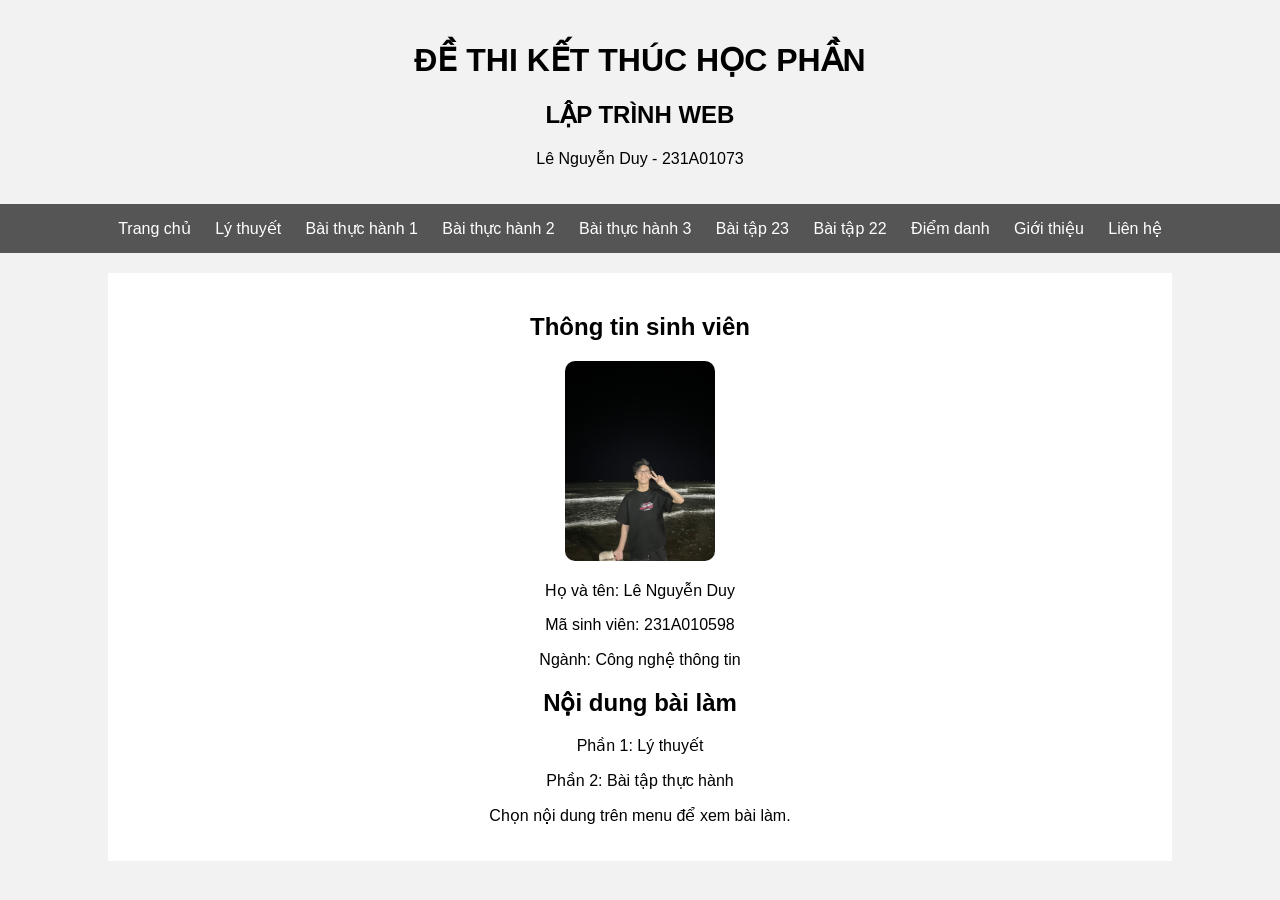
<file: index.html>
<!DOCTYPE html>
<html lang="vi">
<head>
    <meta charset="UTF-8">
    <meta name="viewport" content="width=device-width, initial-scale=1.0">
    <title>Đề thi Lập trình Web</title>
    <link rel="stylesheet" href="css/style.css">
</head>
<body>
    <header>
        <h1>ĐỀ THI KẾT THÚC HỌC PHẦN</h1>
        <h2>LẬP TRÌNH WEB</h2>
        <p>Lê Nguyễn Duy - 231A01073</p>
    </header>
    <nav>
        <a href="index.html">Trang chủ</a>
        <a href="lythuyet.html">Lý thuyết</a>
        <a href="baitap01.html">Bài thực hành 1</a>
        <a href="baitap02.html">Bài thực hành 2</a>
        <a href="baitap03.html">Bài thực hành 3</a>
        <a href="baitap23.html">Bài tập 23</a>
        <a href="baitap22.html">Bài tập 22</a>
        <a href="diemdanh.html">Điểm danh</a>
        <a href="about.html">Giới thiệu</a>
        <a href="contact.html">Liên hệ</a>
    </nav>
    <main>
        <h2>Thông tin sinh viên</h2>
        <img src="images/avatar.jpg"
             width="150"
             alt="Ảnh sinh viên">
        <p>Họ và tên: Lê Nguyễn Duy</p>
        <p>Mã sinh viên: 231A010598</p>
        <p>Ngành: Công nghệ thông tin</p>
        <h2>Nội dung bài làm</h2>
        <p>Phần 1: Lý thuyết</p>
        <p>Phần 2: Bài tập thực hành</p>
        <p>
            Chọn nội dung trên menu để xem bài làm.
        </p>
    </main>
</body>
</html>
</file>
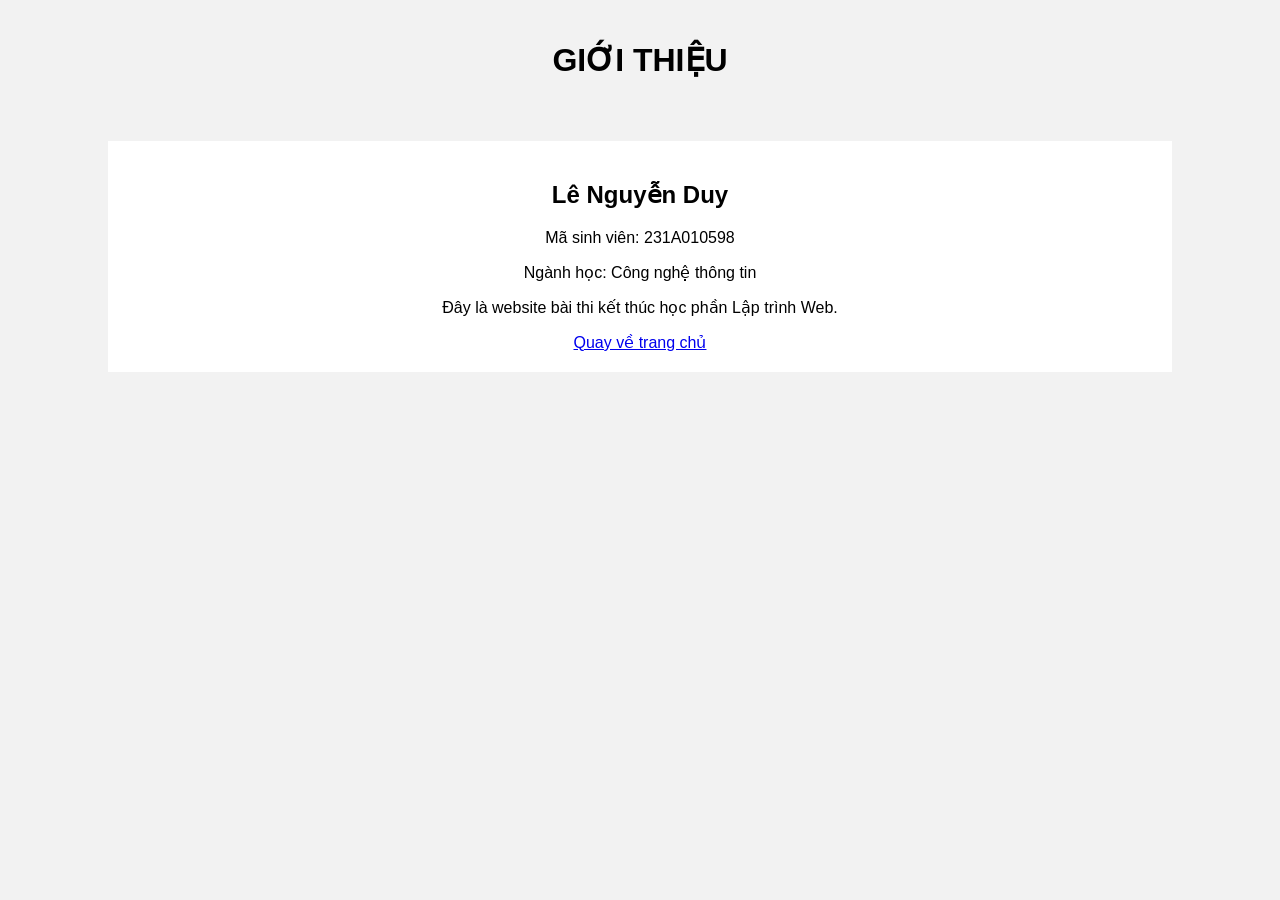
<file: about.html>
<!DOCTYPE html>
<html lang="vi">
<head>
    <meta charset="UTF-8">
    <title>Giới thiệu</title>
    <link rel="stylesheet" href="css/style.css">
</head>
<body>
    <header>
        <h1>GIỚI THIỆU</h1>
    </header>
    <main>
        <h2>Lê Nguyễn Duy</h2>
        <p>Mã sinh viên: 231A010598</p>
        <p>Ngành học: Công nghệ thông tin</p>
        <p>
            Đây là website bài thi kết thúc học phần Lập trình Web.
        </p>
        <a href="index.html">Quay về trang chủ</a>
    </main>
</body>
</html>
</file>
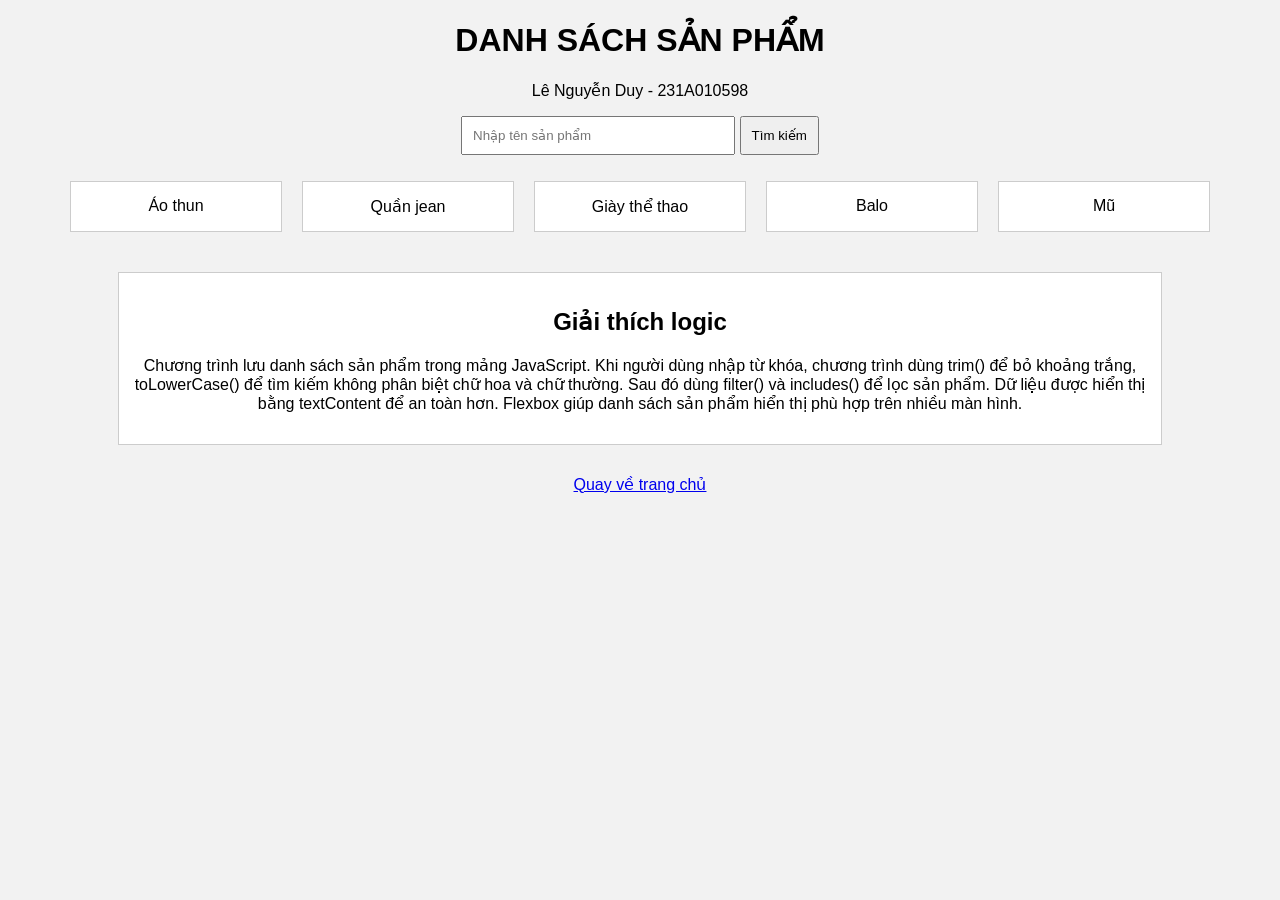
<file: baitap01.html>
<!DOCTYPE html>
<html lang="vi">
<head>
    <meta charset="UTF-8">
    <meta name="viewport" content="width=device-width, initial-scale=1.0">
    <title>Bài thực hành 1</title>
    <style>
        body {
            font-family: Arial;
            text-align: center;
            background-color: #f2f2f2;
        }
        input {
            padding: 10px;
            width: 250px;
        }
        button {
            padding: 10px;
            cursor: pointer;
        }
        #danhsach {
            display: flex;
            flex-wrap: wrap;
            justify-content: center;
        }
        .sanpham {
            width: 180px;
            margin: 10px;
            padding: 15px;
            background-color: white;
            border: 1px solid #ccc;
        }
        #thongbao {
            color: red;
        }
        .giaithich {
            width: 80%;
            margin: 30px auto;
            padding: 15px;
            background-color: white;
            border: 1px solid #ccc;
        }
    </style>
</head>
<body>
    <h1>DANH SÁCH SẢN PHẨM</h1>
    <p>Lê Nguyễn Duy - 231A010598</p>
    <input type="text" id="timkiem" placeholder="Nhập tên sản phẩm">
    <button onclick="timSanPham()">Tìm kiếm</button>
    <p id="thongbao"></p>
    <div id="danhsach"></div>
    <div class="giaithich">
        <h2>Giải thích logic</h2>
        <p>
            Chương trình lưu danh sách sản phẩm trong mảng JavaScript.
            Khi người dùng nhập từ khóa, chương trình dùng trim() để bỏ khoảng trắng,
            toLowerCase() để tìm kiếm không phân biệt chữ hoa và chữ thường.
            Sau đó dùng filter() và includes() để lọc sản phẩm.
            Dữ liệu được hiển thị bằng textContent để an toàn hơn.
            Flexbox giúp danh sách sản phẩm hiển thị phù hợp trên nhiều màn hình.
        </p>
    </div>
    <a href="index.html">Quay về trang chủ</a>
    <script>
        const sanPhams = [
            "Áo thun",
            "Quần jean",
            "Giày thể thao",
            "Balo",
            "Mũ"
        ];
        function hienThi(danhSach) {
            const khung = document.getElementById("danhsach");
            khung.innerHTML = "";
            danhSach.forEach(function(ten) {
                const div = document.createElement("div");
                div.className = "sanpham";
                div.textContent = ten;
                khung.appendChild(div);
            });
        }
        function timSanPham() {
            const tuKhoa = document.getElementById("timkiem")
                .value.trim().toLowerCase();
            const ketQua = sanPhams.filter(function(ten) {
                return ten.toLowerCase().includes(tuKhoa);
            });
            if (ketQua.length === 0) {
                document.getElementById("thongbao").textContent =
                    "Không tìm thấy sản phẩm";
            } else {
                document.getElementById("thongbao").textContent = "";
            }
            hienThi(ketQua);
        }
        hienThi(sanPhams);
    </script>
</body>
</html>
</file>
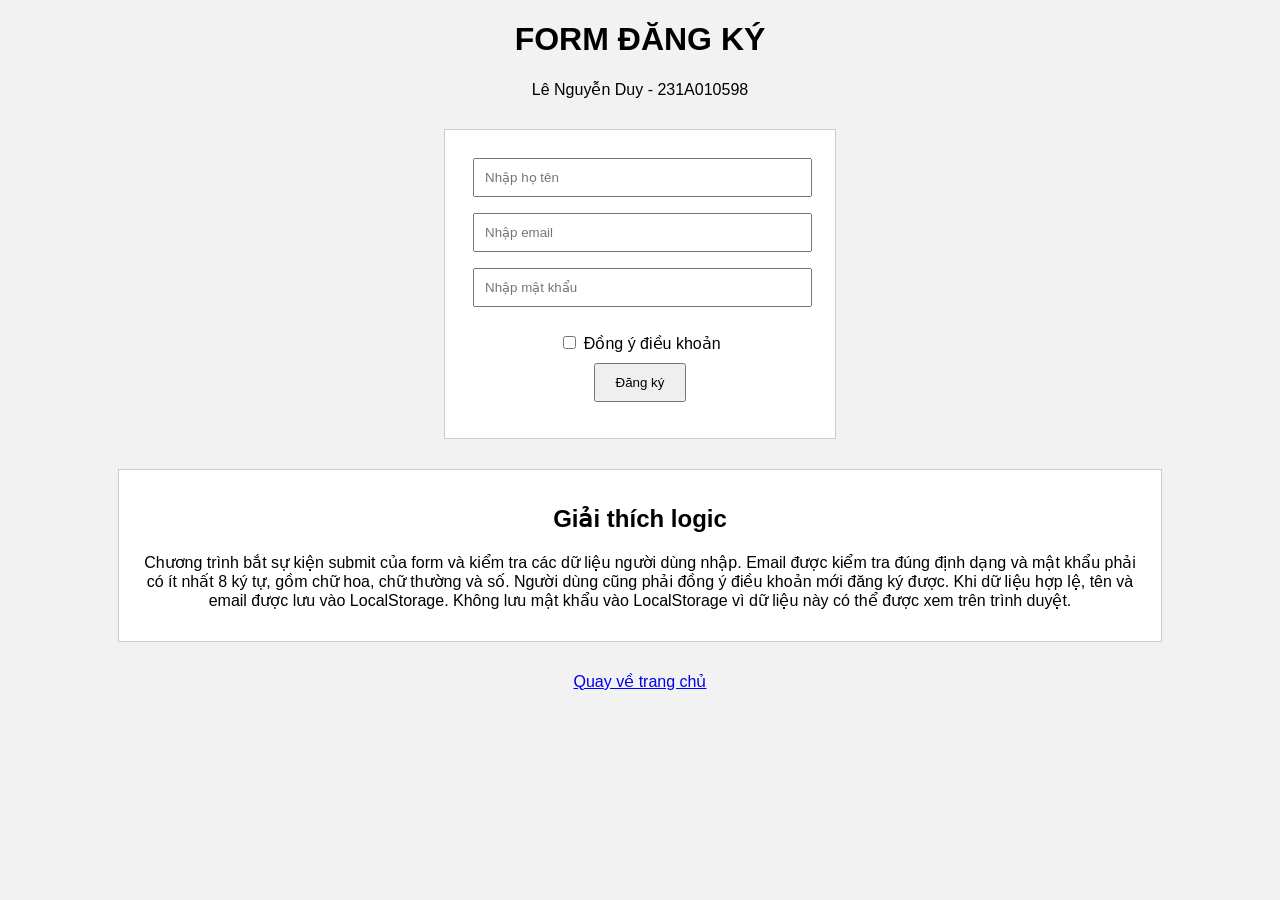
<file: baitap02.html>
<!DOCTYPE html>
<html lang="vi">
<head>
    <meta charset="UTF-8">
    <meta name="viewport" content="width=device-width, initial-scale=1.0">
    <title>Bài thực hành 2</title>
    <style>
        body {
            font-family: Arial;
            background-color: #f2f2f2;
            text-align: center;
        }
        .form {
            width: 350px;
            max-width: 90%;
            margin: 30px auto;
            padding: 20px;
            background-color: white;
            border: 1px solid #ccc;
        }
        input[type="text"],
        input[type="email"],
        input[type="password"] {
            width: 90%;
            padding: 10px;
            margin: 8px;
        }
        button {
            padding: 10px 20px;
            margin-top: 10px;
            cursor: pointer;
        }
        #thongbao {
            margin-top: 15px;
            font-weight: bold;
        }
        .giaithich {
            width: 80%;
            margin: 30px auto;
            padding: 15px;
            background-color: white;
            border: 1px solid #ccc;
        }
    </style>
</head>
<body>
    <h1>FORM ĐĂNG KÝ</h1>
    <p>Lê Nguyễn Duy - 231A010598</p>
    <div class="form">
        <form id="formDangKy">
            <input
                type="text"
                id="ten"
                placeholder="Nhập họ tên"
            >
            <br>
            <input
                type="email"
                id="email"
                placeholder="Nhập email"
            >
            <br>
            <input
                type="password"
                id="matkhau"
                placeholder="Nhập mật khẩu"
            >
            <br><br>
            <label>
                <input type="checkbox" id="dongy">
                Đồng ý điều khoản
            </label>
            <br>
            <button type="submit">Đăng ký</button>
        </form>
        <p id="thongbao"></p>
    </div>
    <div class="giaithich">
        <h2>Giải thích logic</h2>
        <p>
            Chương trình bắt sự kiện submit của form và kiểm tra các dữ liệu
            người dùng nhập. Email được kiểm tra đúng định dạng và mật khẩu
            phải có ít nhất 8 ký tự, gồm chữ hoa, chữ thường và số.
            Người dùng cũng phải đồng ý điều khoản mới đăng ký được.
            Khi dữ liệu hợp lệ, tên và email được lưu vào LocalStorage.
            Không lưu mật khẩu vào LocalStorage vì dữ liệu này có thể
            được xem trên trình duyệt.
        </p>
    </div>
    <a href="index.html">Quay về trang chủ</a>
    <script>
        document.getElementById("formDangKy")
            .addEventListener("submit", function(event) {
                event.preventDefault();
                const ten =
                    document.getElementById("ten").value.trim();
                const email =
                    document.getElementById("email").value.trim();
                const matkhau =
                    document.getElementById("matkhau").value;
                const dongy =
                    document.getElementById("dongy").checked;
                const thongbao =
                    document.getElementById("thongbao");
                const emailHopLe =
                    /^[^\s@]+@[^\s@]+\.[^\s@]+$/.test(email);
                const matKhauHopLe =
                    /^(?=.*[a-z])(?=.*[A-Z])(?=.*\d).{8,}$/
                    .test(matkhau)
                if (ten === "") {
                    thongbao.textContent =
                        "Vui lòng nhập họ tên";
                    thongbao.style.color = "red";
                    return;
                }
                if (!emailHopLe) {
                    thongbao.textContent =
                        "Email không hợp lệ";
                    thongbao.style.color = "red";
                    return;
                }
                if (!matKhauHopLe) {
                    thongbao.textContent =
                        "Mật khẩu phải có ít nhất 8 ký tự, có chữ hoa, chữ thường và số";
                    thongbao.style.color = "red";
                    return;
                }
                if (!dongy) {
                    thongbao.textContent =
                        "Bạn phải đồng ý điều khoản";
                    thongbao.style.color = "red";
                    return;
                }
                const nguoiDung = {
                    ten: ten,
                    email: email
                };
                localStorage.setItem(
                    "nguoiDung",
                    JSON.stringify(nguoiDung)
                );
                thongbao.textContent =
                    "Đăng ký thành công";
                thongbao.style.color = "green";
            });
    </script>
</body>
</html>
</file>
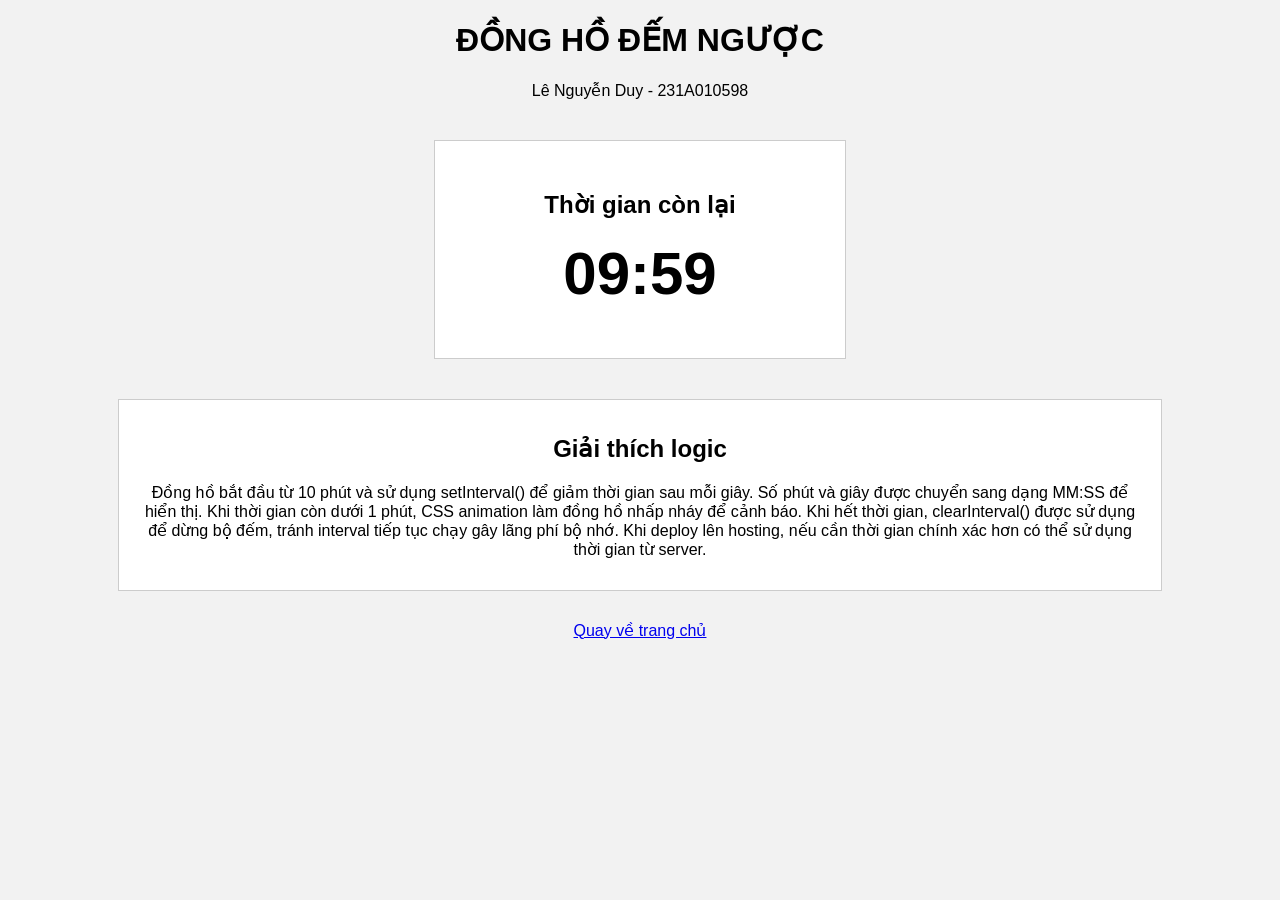
<file: baitap03.html>
<!DOCTYPE html>
<html lang="vi">
<head>
    <meta charset="UTF-8">
    <meta name="viewport" content="width=device-width, initial-scale=1.0">
    <title>Bài thực hành 3</title>
    <style>
        body {
            font-family: Arial;
            text-align: center;
            background-color: #f2f2f2;
        }
        .khung {
            width: 350px;
            max-width: 90%;
            margin: 40px auto;
            padding: 30px;
            background-color: white;
            border: 1px solid #ccc;
        }
        #dongho {
            font-size: 60px;
            font-weight: bold;
            margin: 20px;
        }
        .saphetgio {
            color: red;
            animation: nhapnhay 1s infinite;
        }
        @keyframes nhapnhay {
            0% {
                opacity: 1;
            }
            50% {
                opacity: 0.3;
            }
            100% {
                opacity: 1;
            }
        }
        .giaithich {
            width: 80%;
            margin: 30px auto;
            padding: 15px;
            background-color: white;
            border: 1px solid #ccc;
        }
        /* Modal */
        #modal {
            display: none;
            position: fixed;
            left: 0;
            top: 0;
            width: 100%;
            height: 100%;
            background-color: rgba(0, 0, 0, 0.5);
        }
        .modal-noidung {
            background-color: white;
            width: 300px;
            max-width: 80%;
            margin: 200px auto;
            padding: 20px;
            border-radius: 10px;
        }
        button {
            padding: 10px 20px;
            cursor: pointer;
        }
    </style>
</head>
<body>
    <h1>ĐỒNG HỒ ĐẾM NGƯỢC</h1>
    <p>Lê Nguyễn Duy - 231A010598</p>
    <div class="khung">
        <h2>Thời gian còn lại</h2>
        <div id="dongho">
            10:00
        </div>
    </div>
    <div class="giaithich">
        <h2>Giải thích logic</h2>
        <p>
            Đồng hồ bắt đầu từ 10 phút và sử dụng setInterval()
            để giảm thời gian sau mỗi giây. Số phút và giây được
            chuyển sang dạng MM:SS để hiển thị. Khi thời gian còn
            dưới 1 phút, CSS animation làm đồng hồ nhấp nháy để
            cảnh báo. Khi hết thời gian, clearInterval() được sử
            dụng để dừng bộ đếm, tránh interval tiếp tục chạy gây
            lãng phí bộ nhớ. Khi deploy lên hosting, nếu cần thời
            gian chính xác hơn có thể sử dụng thời gian từ server.
        </p>
    </div>
    <a href="index.html">Quay về trang chủ</a>
    <!-- Modal hết giờ -->
    <div id="modal">
        <div class="modal-noidung">
            <h2>Hết thời gian!</h2>
            <p>Thời gian làm bài đã kết thúc.</p>
            <button onclick="dongModal()">
                Đóng
            </button>
        </div>
    </div>
    <script>
        let thoiGian = 10 * 60;
        const dongho =
            document.getElementById("dongho");
        const demNguoc = setInterval(function() {
            thoiGian--;
            let phut = Math.floor(thoiGian / 60);
            let giay = thoiGian % 60;
            if (phut < 10) {
                phut = "0" + phut;
            }
            if (giay < 10) {
                giay = "0" + giay;
            }
            dongho.textContent =
                phut + ":" + giay;
            if (thoiGian < 60) {
                dongho.classList.add("saphetgio");
            }
            if (thoiGian <= 0) {
                clearInterval(demNguoc);
                dongho.textContent = "00:00";
                document.getElementById("modal")
                    .style.display = "block";
            }
        }, 1000);
        function dongModal() {
            document.getElementById("modal")
                .style.display = "none";
        }
    </script>
</body>
</html>
</file>
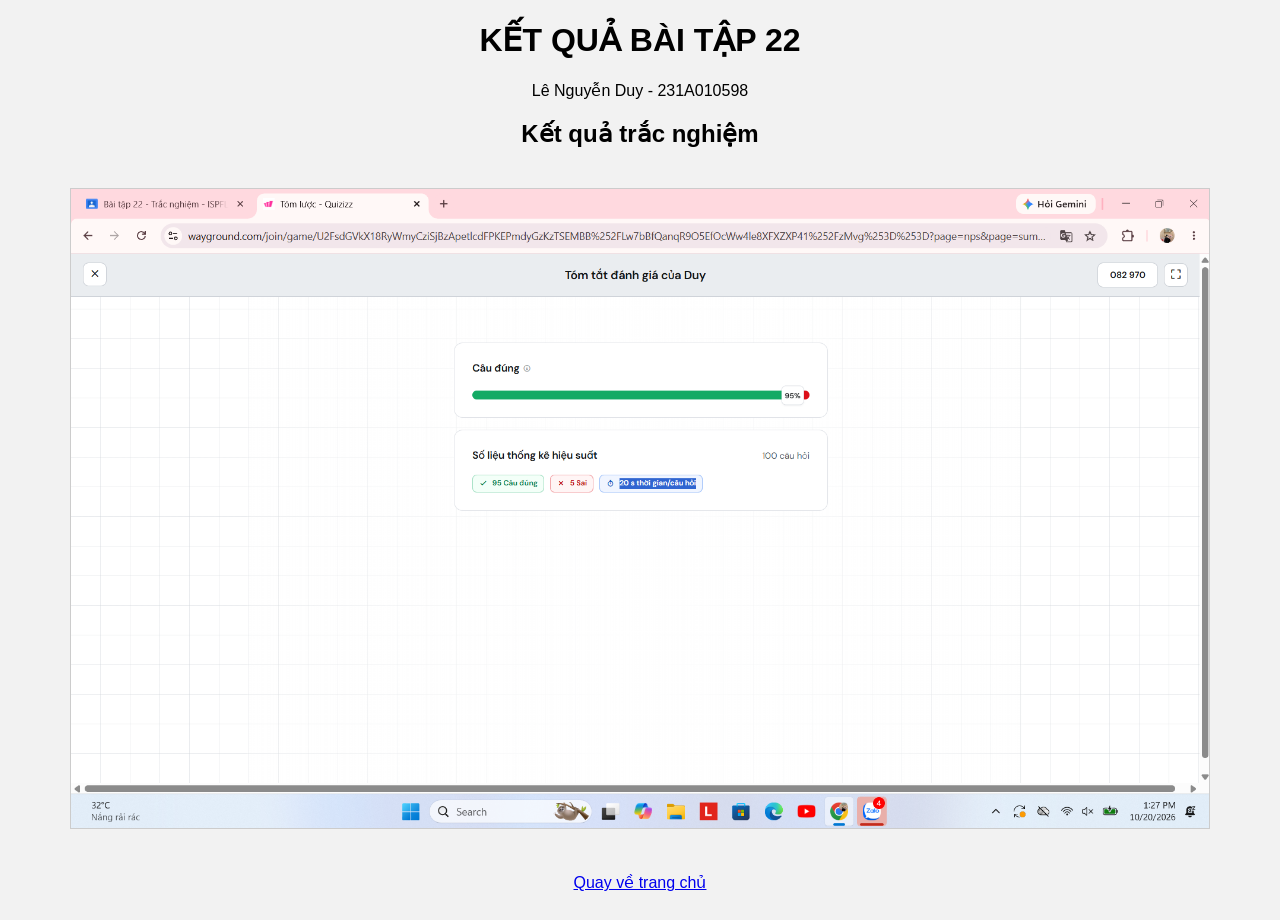
<file: baitap22.html>
<!DOCTYPE html>
<html lang="vi">
<head>
    <meta charset="UTF-8">
    <meta name="viewport" content="width=device-width, initial-scale=1.0">
    <title>Bài tập 22</title>
    <style>
        body {
            font-family: Arial;
            text-align: center;
            background-color: #f2f2f2;
        }
        img {
            max-width: 90%;
            margin: 20px;
            border: 1px solid #ccc;
        }
        a {
            display: inline-block;
            margin: 20px;
        }
    </style>
</head>
<body>
    <h1>KẾT QUẢ BÀI TẬP 22</h1>
    <p>Lê Nguyễn Duy - 231A010598</p>
    <h2>Kết quả trắc nghiệm</h2>
    <img src="images/baitap22.jpg" alt="Kết quả Bài tập 22">
    <br>
    <a href="index.html">Quay về trang chủ</a>
</body>
</html>
</file>
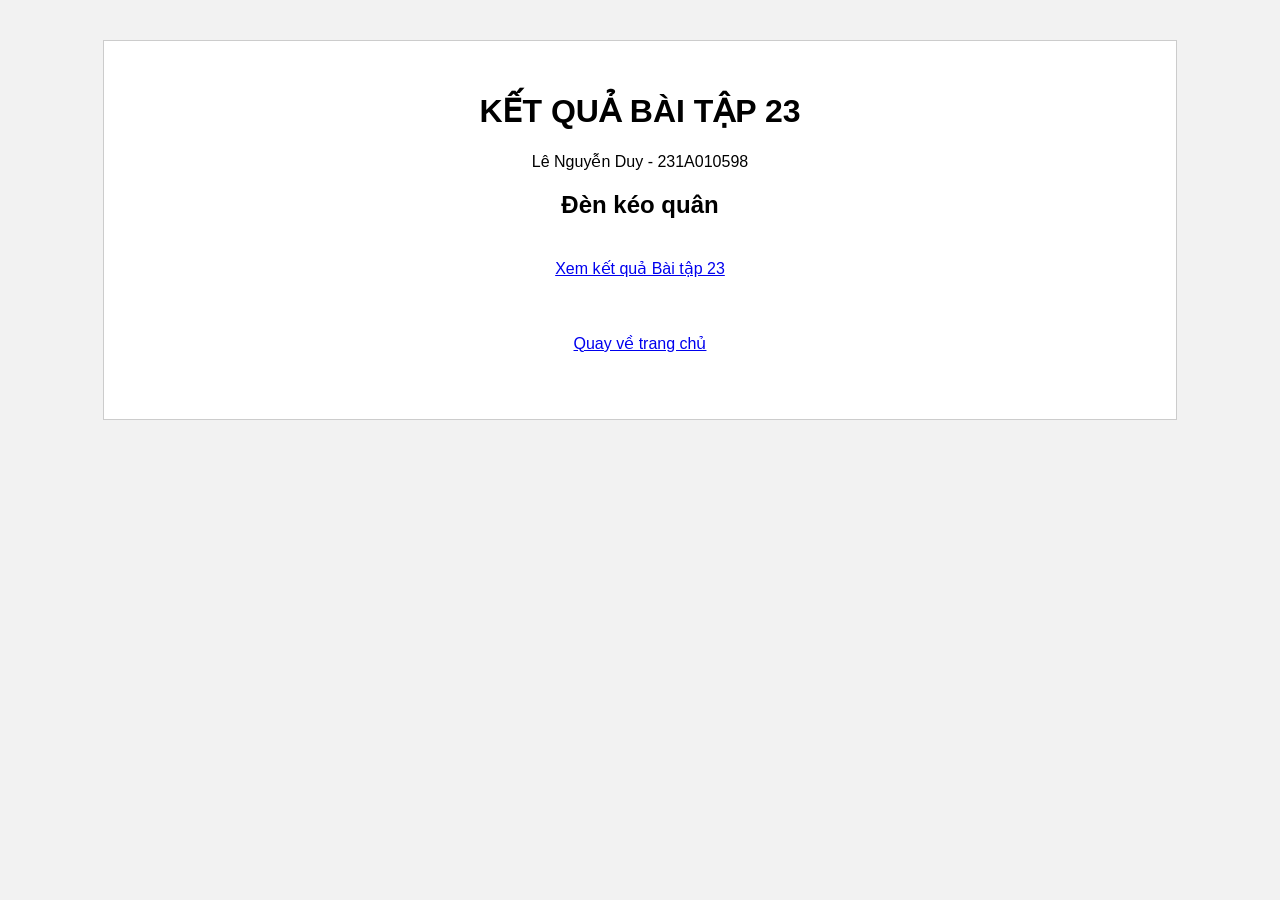
<file: baitap23.html>
<!DOCTYPE html>
<html lang="vi">
<head>
    <meta charset="UTF-8">
    <meta name="viewport" content="width=device-width, initial-scale=1.0">
    <title>Bài tập 23</title>
    <style>
        body {
            font-family: Arial;
            text-align: center;
            background-color: #f2f2f2;
        }
        .khung {
            width: 80%;
            margin: 40px auto;
            padding: 30px;
            background-color: white;
            border: 1px solid #ccc;
        }
        a {
            display: inline-block;
            margin: 10px;
            padding: 10px 20px;
        }
    </style>
</head>
<body>
    <div class="khung">
        <h1>KẾT QUẢ BÀI TẬP 23</h1>
        <p>Lê Nguyễn Duy - 231A010598</p>
        <h2>Đèn kéo quân</h2>
        <p>
            <a href="https://lenguyenduy231-baitap23.netlify.app/" target="_blank">
                Xem kết quả Bài tập 23
            </a>
        </p>
        <p>
            <a href="index.html">
                Quay về trang chủ
            </a>
        </p>
    </div>
</body>
</html>
</file>
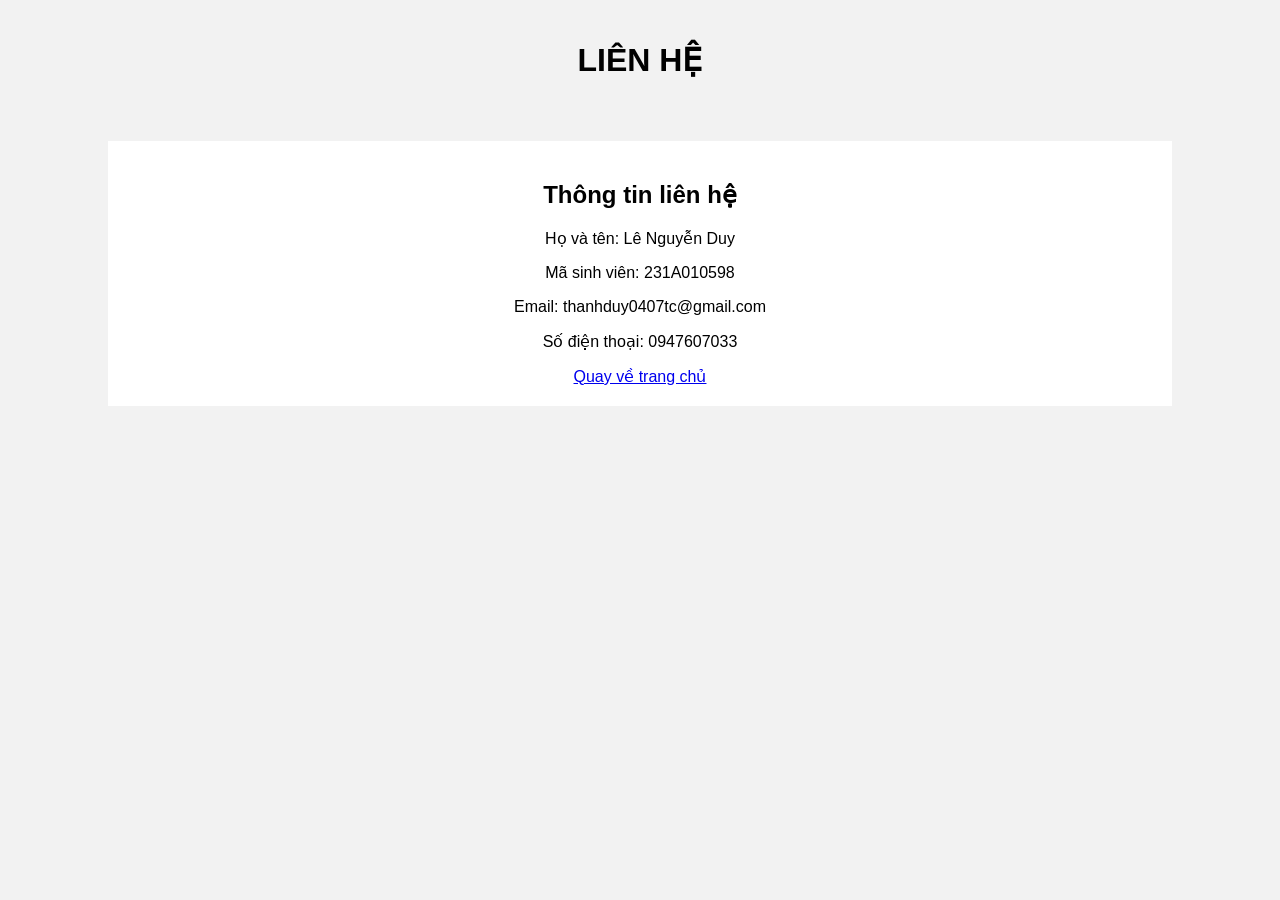
<file: contact.html>
<!DOCTYPE html>
<html lang="vi">
<head>
    <meta charset="UTF-8">
    <title>Liên hệ</title>
    <link rel="stylesheet" href="css/style.css">
</head>
<body>
    <header>
        <h1>LIÊN HỆ</h1>
    </header>
    <main>
        <h2>Thông tin liên hệ</h2>
        <p>Họ và tên: Lê Nguyễn Duy</p>
        <p>Mã sinh viên: 231A010598</p>
        <p>Email: thanhduy0407tc@gmail.com</p>
        <p>Số điện thoại: 0947607033</p>
        <a href="index.html">Quay về trang chủ</a>
    </main>
</body>
</html>
</file>
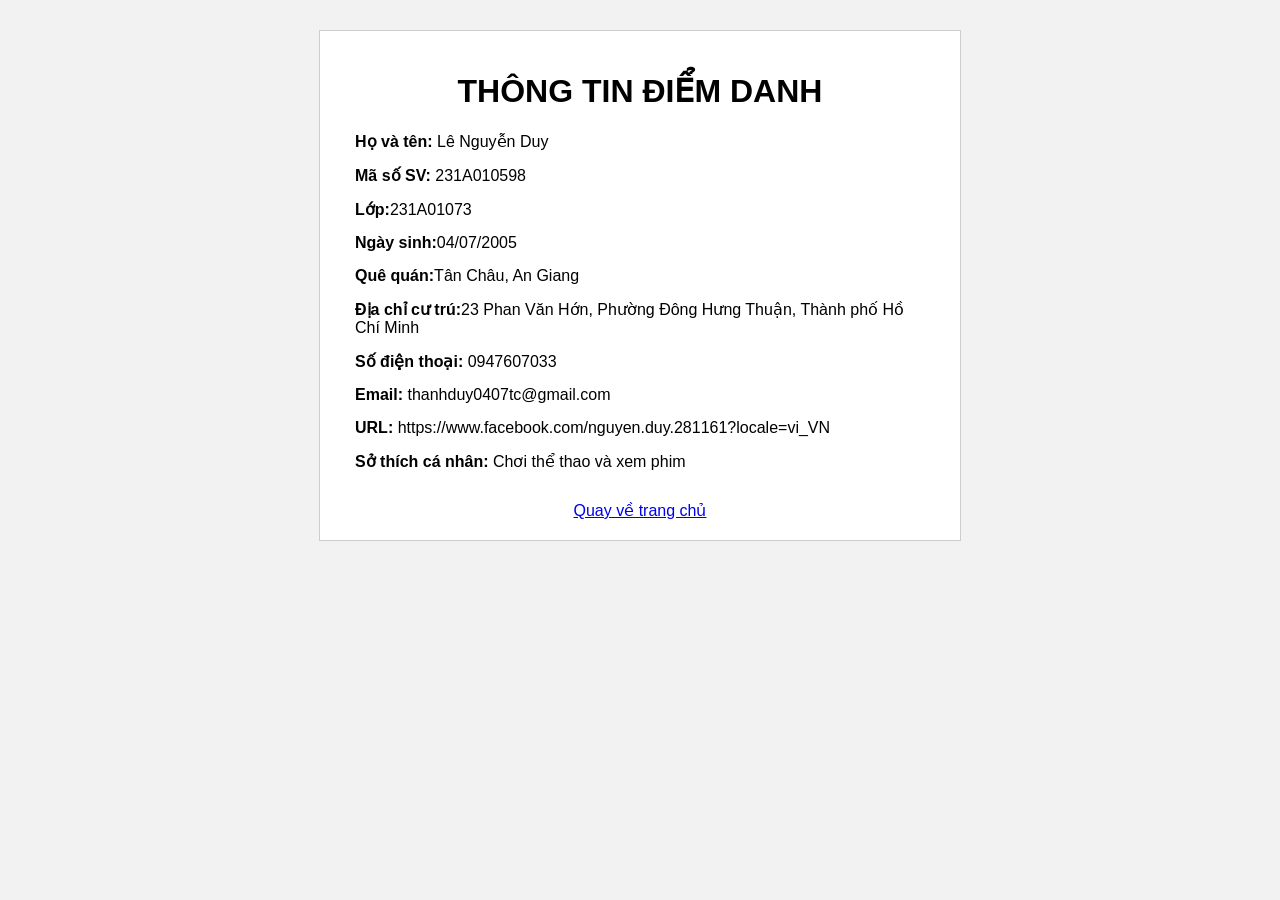
<file: diemdanh.html>
<!DOCTYPE html>
<html lang="vi">
<head>
    <meta charset="UTF-8">
    <meta name="viewport" content="width=device-width, initial-scale=1.0">
    <title>Thông tin điểm danh</title>
    <style>
        body {
            font-family: Arial;
            background-color: #f2f2f2;
        }
        .khung {
            width: 600px;
            max-width: 90%;
            margin: 30px auto;
            padding: 20px;
            background-color: white;
            border: 1px solid #ccc;
        }
        h1 {
            text-align: center;
        }
        p {
            margin: 15px;
        }
        .quaylai {
            text-align: center;
            margin-top: 30px;
        }
    </style>
</head>
<body>
    <div class="khung">
        <h1>THÔNG TIN ĐIỂM DANH</h1>
        <p><b>Họ và tên:</b> Lê Nguyễn Duy</p>
        <p><b>Mã số SV:</b> 231A010598</p>
        <p><b>Lớp:</b>231A01073</p>
        <p><b>Ngày sinh:</b>04/07/2005</p>
        <p><b>Quê quán:</b>Tân Châu, An Giang</p>
        <p><b>Địa chỉ cư trú:</b>23 Phan Văn Hớn, Phường Đông Hưng Thuận, Thành phố Hồ Chí Minh</p>
        <p><b>Số điện thoại:</b> 0947607033</p>
        <p><b>Email:</b> thanhduy0407tc@gmail.com</p>
        <p>
            <b>URL:</b>
            https://www.facebook.com/nguyen.duy.281161?locale=vi_VN
        </p>
        <p>
            <b>Sở thích cá nhân:</b>
            Chơi thể thao và xem phim
        </p>
        <div class="quaylai">
            <a href="index.html">Quay về trang chủ</a>
        </div>
    </div>
</body>
</html>
</file>
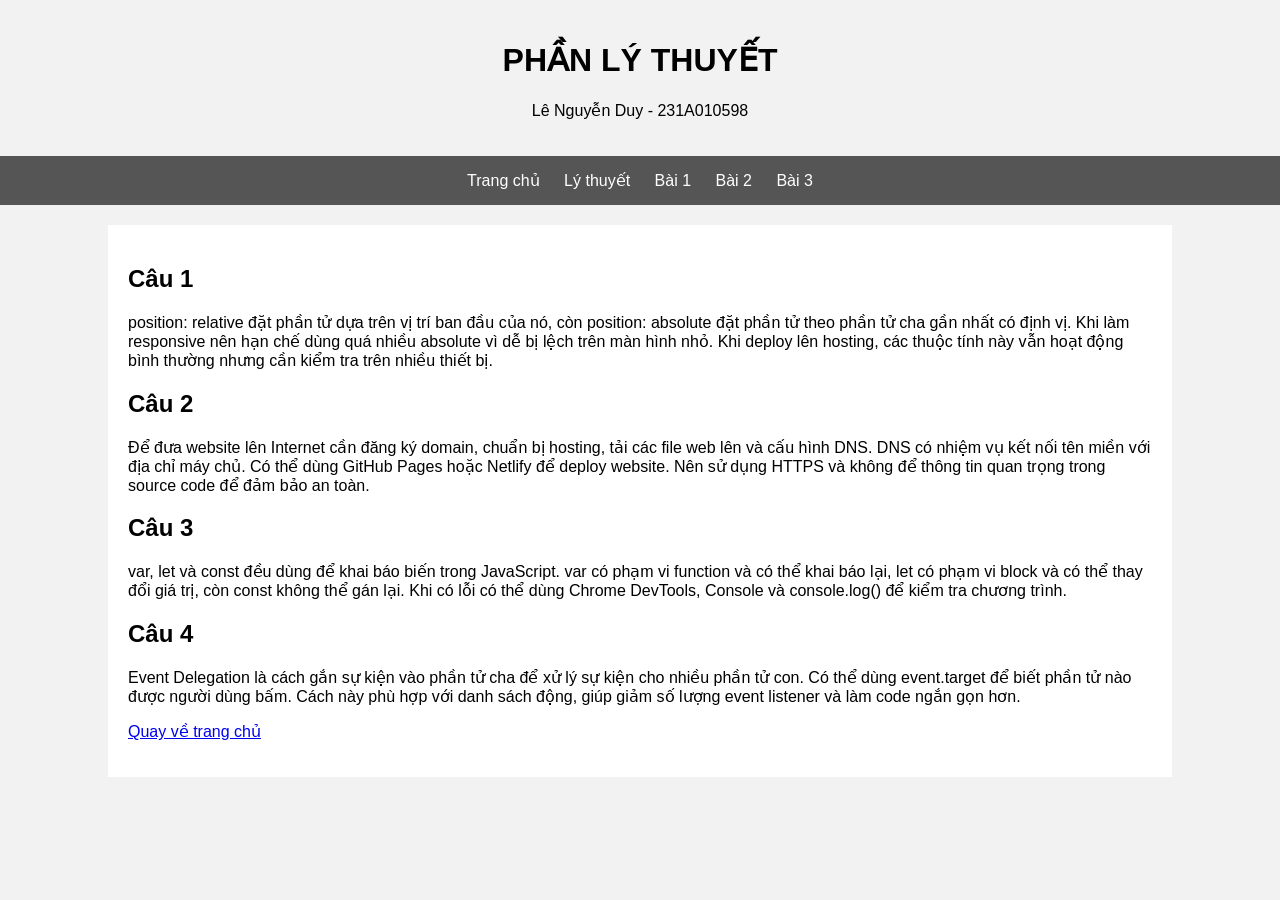
<file: lythuyet.html>
<!DOCTYPE html>
<html lang="vi">
<head>
    <meta charset="UTF-8">
    <meta name="viewport" content="width=device-width, initial-scale=1.0">
    <title>Phần Lý thuyết</title>
    <link rel="stylesheet" href="css/style.css">
</head>
<body>
    <header>
        <h1>PHẦN LÝ THUYẾT</h1>
        <p>Lê Nguyễn Duy - 231A010598</p>
    </header>
    <nav>
        <a href="index.html">Trang chủ</a>
        <a href="lythuyet.html">Lý thuyết</a>
        <a href="baitap01.html">Bài 1</a>
        <a href="baitap02.html">Bài 2</a>
        <a href="baitap03.html">Bài 3</a>
    </nav>
    <main style="text-align: left;">
        <h2>Câu 1</h2>
        <p>
            position: relative đặt phần tử dựa trên vị trí ban đầu của nó,
            còn position: absolute đặt phần tử theo phần tử cha gần nhất có định vị.
            Khi làm responsive nên hạn chế dùng quá nhiều absolute vì dễ bị lệch
            trên màn hình nhỏ. Khi deploy lên hosting, các thuộc tính này vẫn hoạt
            động bình thường nhưng cần kiểm tra trên nhiều thiết bị.
        </p>
        <h2>Câu 2</h2>
        <p>
            Để đưa website lên Internet cần đăng ký domain, chuẩn bị hosting,
            tải các file web lên và cấu hình DNS. DNS có nhiệm vụ kết nối tên miền
            với địa chỉ máy chủ. Có thể dùng GitHub Pages hoặc Netlify để deploy
            website. Nên sử dụng HTTPS và không để thông tin quan trọng trong
            source code để đảm bảo an toàn.
        </p>
        <h2>Câu 3</h2>
        <p>
            var, let và const đều dùng để khai báo biến trong JavaScript.
            var có phạm vi function và có thể khai báo lại, let có phạm vi block
            và có thể thay đổi giá trị, còn const không thể gán lại.
            Khi có lỗi có thể dùng Chrome DevTools, Console và console.log()
            để kiểm tra chương trình.
        </p>
        <h2>Câu 4</h2>
        <p>
            Event Delegation là cách gắn sự kiện vào phần tử cha để xử lý sự kiện
            cho nhiều phần tử con. Có thể dùng event.target để biết phần tử nào
            được người dùng bấm. Cách này phù hợp với danh sách động, giúp giảm
            số lượng event listener và làm code ngắn gọn hơn.
        </p>
        <p>
            <a href="index.html">Quay về trang chủ</a>
        </p>
    </main>
</body>
</html>
</file>
<file: css/style.css>
body {
    font-family: Arial;
    margin: 0;
    background-color: #f2f2f2;
}
header {
    -color: #333;
    color: backgroundwhite;
    text-align: center;
    padding: 20px;
}
nav {
    background-color: #555;
    text-align: center;
    padding: 15px;
}
nav a {
    color: white;
    text-decoration: none;
    margin: 10px;
}
nav a:hover {
    color: yellow;
}
main {
    width: 80%;
    margin: 20px auto;
    background-color: white;
    padding: 20px;
    text-align: center;
}
img {
    border-radius: 10px;
}
</file>
